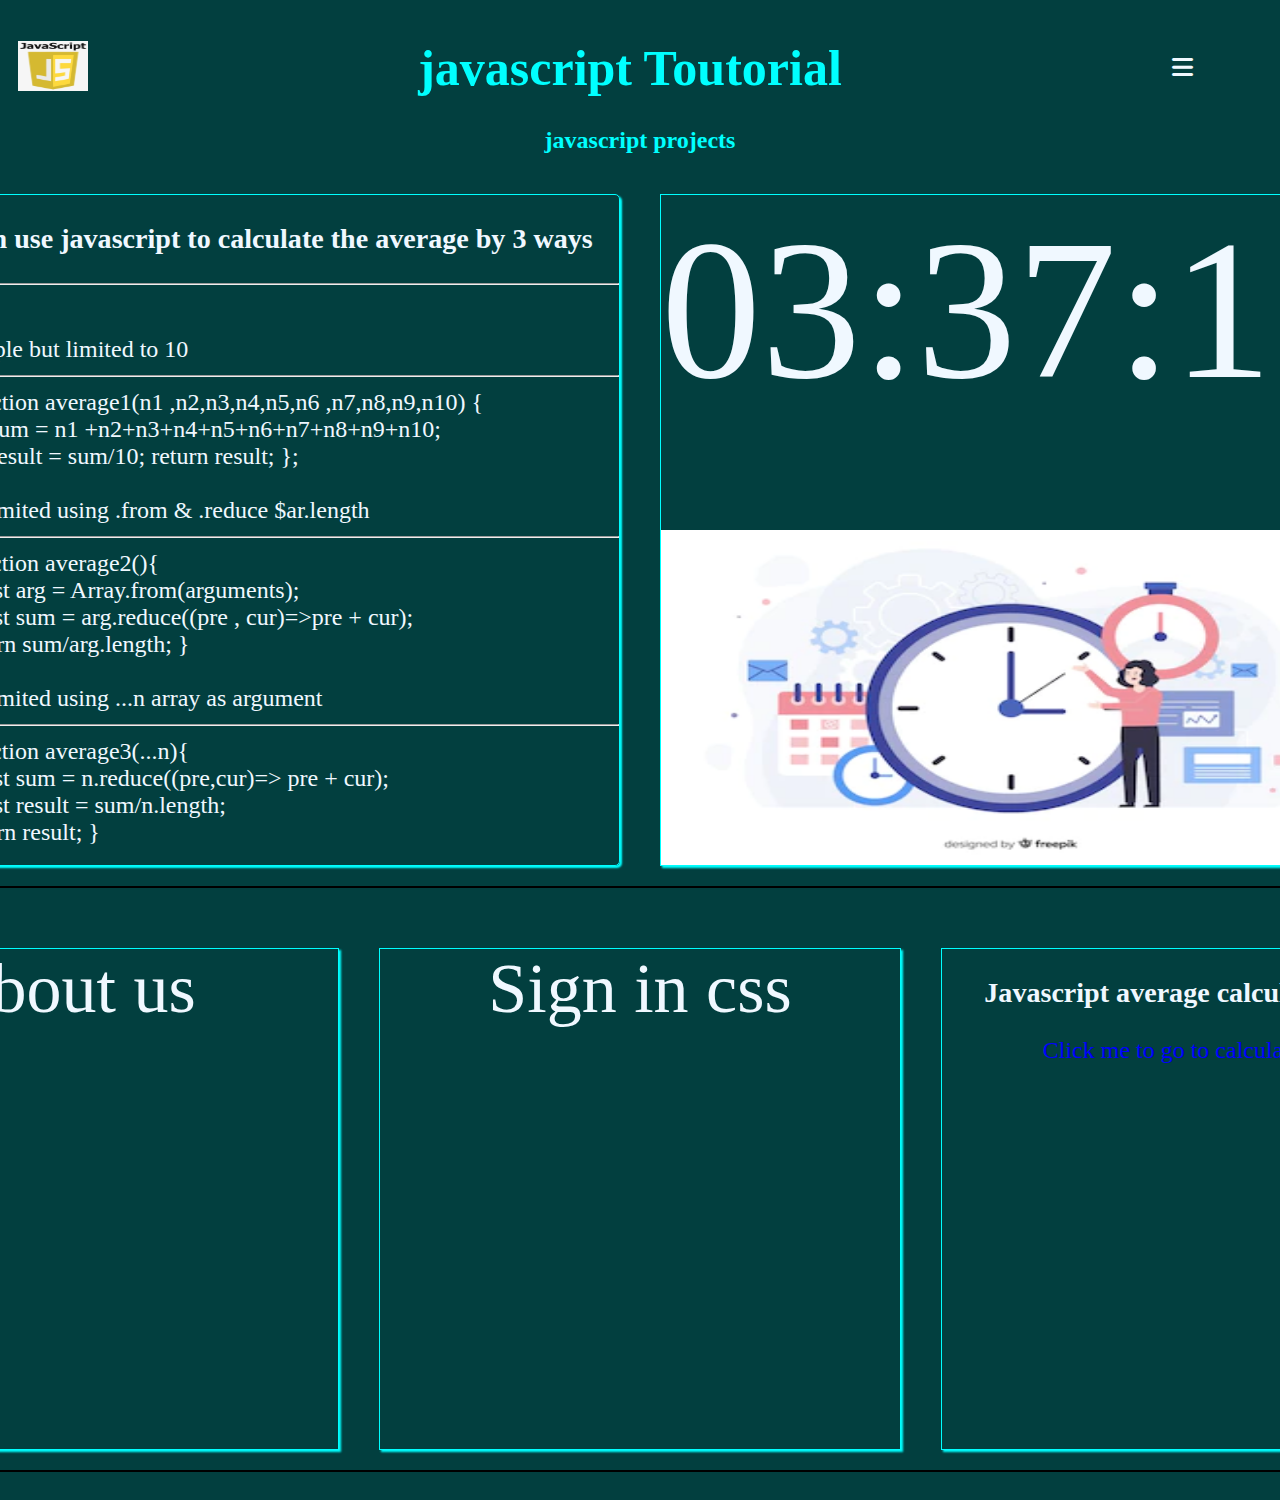
<file: index.html>
<!DOCTYPE html>
<html lang="en">
  <head>
    <meta charset="UTF-8" />
    <meta http-equiv="X-UA-Compatible" content="IE=edge" />
    <meta name="viewport" content="width=device-width, initial-scale=1.0" />
    <title>js toutorial</title>
    <link rel="stylesheet" href="style.css" />
    <link rel="stylesheet" href="fontawesome.css" />
    <link rel="stylesheet" href="solid.css" />
  </head>
  <body>
    <!-- nav -->
    <nav>
      <!-- logo -->
      <div>
        <img src="jsd.png" alt="logo" />
      </div>

      <!--nav main txt -->
      <div>
        <h1>javascript Toutorial</h1>
      </div>

      <!-- div side bar -->
      <div class="hidden_side_div">
        <a href="#" onclick="openSide()"
          ><i
            class="fa fa-bars"
            aria-hidden="true"
            style="color: aliceblue; font-size: x-large"
          ></i
        ></a>
        <section class="hidden_side" id="hidden_side">
          <i
            class="fa fa-window-close"
            aria-hidden="true"
            onclick="closeSide()"
            id="close_icon"
            style="align-self: flex-end"
          ></i>
          <a href="#">home</a>
          <a href="#">home</a>
          <a href="#">home</a>
          <a href="#">home</a>
        </section>
      </div>
    </nav>
    <!-- end of nav -->

    <!-- main section -->
    <h2>javascript projects</h2>

    <main>
      <div class="main_div">
        <div class="main_div_div">
          <h3>We can use javascript to calculate the average by 3 ways</h3>

          <hr />
          <ol>
            <br />
            <li>
              simple but limited to 10
              <hr />
              function average1(n1 ,n2,n3,n4,n5,n6 ,n7,n8,n9,n10) {
              <br />let sum = n1 +n2+n3+n4+n5+n6+n7+n8+n9+n10;
              <br />
              let result = sum/10; return result; };
            </li>
            <br />
            <li>
              unlimited using .from & .reduce $ar.length
              <hr />
              function average2(){<br />
              const arg = Array.from(arguments);<br />
              const sum = arg.reduce((pre , cur)=>pre + cur);<br />
              return sum/arg.length; }
            </li>
            <br />
            <li>
              unlimited using ...n array as argument
              <hr />
              function average3(...n){ <br />
              const sum = n.reduce((pre,cur)=> pre + cur); <br />
              const result = sum/n.length; <br />
              return result; }
            </li>
          </ol>
        </div>

        <!-- time section -->
        <div class="clock">
          <div id="time_div"></div>
          <img
            src="time-management-concept-landing-page_52683-18572.jpg.webp.fdmdownload"
            alt="clock"
          />
        </div>
      </div>

      <div class="main_div">
        <div class="main_div_bot">
          <!-- javascript show div -->
          <div class="about">
            <a href="#" onclick="showDiv()">about us</a>
            <div class="hidden_js" id="hidden_js">
              <i
                class="fa fa-window-close"
                aria-hidden="true"
                onclick="close_div()"
                id="close_icon"
              ></i>
              <p>
                Building a website is an exercise of willpower. The bells and
                whistles of the design process are tempting to focus on, but
                compelling content is what makes a website work for your
                business. There are few pieces of content on your website that
                are more compelling than your mission, vision, values, and team.
                And all of these elements are typically found on the About page
                of your website.
              </p>
            </div>
          </div>
        </div>

        <div class="main_div_bot">
          <!-- use css show hidden part -->
          <div class="css_div">
            <a href="#" class="sign_css">Sign in css</a>
            <!-- hidden section appear on hover -->
            <div class="hidden_sec" id="hidden">
              <form action="#">
                <fieldset>
                  <legend>Sign in form</legend>
                  <div>
                    <label for="email"></label>
                    <input
                      type="email"
                      name="email"
                      id="email"
                      placeholder="type your email"
                    />
                  </div>
                  <div>
                    <label for="password"></label>
                    <input
                      type="password"
                      name="password"
                      id="password"
                      placeholder="type your password"
                    />
                  </div>
                  <div>
                    <input
                      type="submit"
                      value="submit"
                      name="submit"
                      style="text-align: center; margin: auto 60px"
                    />
                  </div>
                </fieldset>
              </form>
            </div>
          </div>
        </div>
        <div class="main_div_bot">
          <h3>Javascript average calculator design</h3>
          <a href="avgCalculator.html" target="_blank" style="color: blue"
            >Click me to go to calculator page
          </a>
        </div>
      </div>
    </main>
    <script src="main.js"></script>
  </body>
</html>
</file>
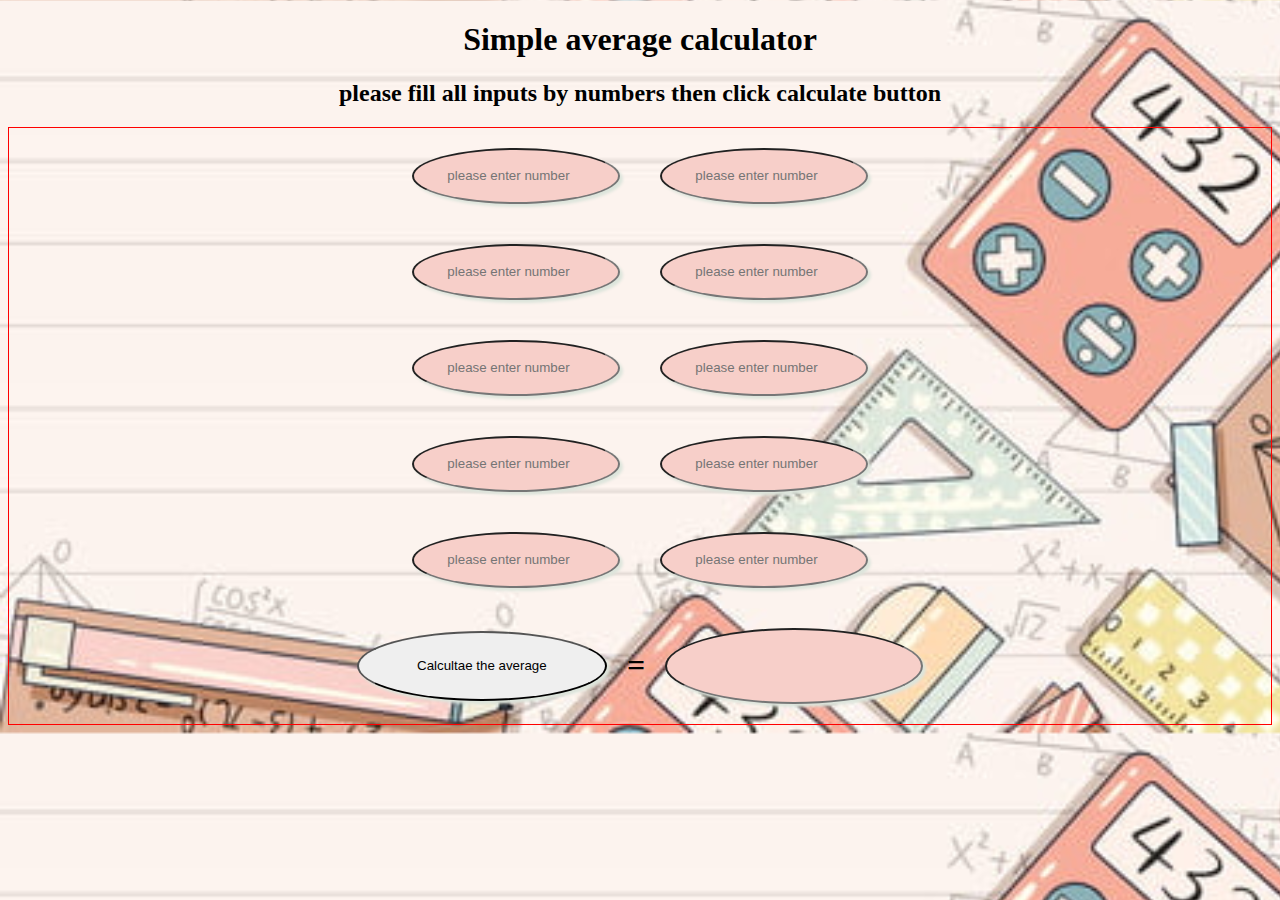
<file: avgCalculator.html>
<!DOCTYPE html>
<html lang="en">
  <head>
    <meta charset="UTF-8" />
    <meta http-equiv="X-UA-Compatible" content="IE=edge" />
    <meta name="viewport" content="width=device-width, initial-scale=1.0" />
    <title>avg calc</title>
    <style>
      body {
        background-size: cover;
        background-image: url(pngtree-mathematics-education-calculator-ruler-hand-drawn-background-image_340649.jpg);
      }
      main {
        color: black;
        text-align: center;
      }
      section {
        margin: auto;
        border: 1px solid red;
      }
      section div {
        display: flex;
        flex-direction: row;
        justify-content: center;
        align-items: center;
      }
      div input {
        width: 200px;
        height: 50px;
        border-radius: 50%;
        margin: 20px;
        text-align: center;
        box-shadow: 3px 3px 3px #dde5dc;
        background-color: #f7cfc9;
        color: black;
      }
      button {
        width: 250px;
        height: 70px;
        border-radius: 50%;
        margin: 20px;
        text-align: center;
        box-shadow: 3px 3px 3px #dde5dc;
      }
      button:hover {
        cursor: pointer;
        background-color: blue;
      }
    </style>
  </head>
  <body>
    <main>
      <h1>Simple average calculator</h1>
      <h2>please fill all inputs by numbers then click calculate button</h2>
    </main>
    <section>
      <div>
        <input type="number" id="input1" placeholder="please enter number" />
        <input type="number" id="input2" placeholder="please enter number" />
      </div>

      <div>
        <input type="number" id="input3" placeholder="please enter number" />
        <input type="number" id="input4" placeholder="please enter number" />
      </div>

      <div>
        <input type="number" id="input5" placeholder="please enter number" />
        <input type="number" id="input6" placeholder="please enter number" />
      </div>

      <div>
        <input type="number" id="input7" placeholder="please enter number" />
        <input type="number" id="input8" placeholder="please enter number" />
      </div>

      <div>
        <input type="number" id="input9" placeholder="please enter number" />
        <input type="number" id="input10" placeholder="please enter number" />
      </div>

      <div>
        <button onclick="calc()">Calcultae the average</button>
        <h1>=</h1>
        <input type="text" id="sum" style="width: 250px; height: 70px" />
      </div>
    </section>

    <script>
      function calc() {
        let box1 = document.getElementById("input1").value;
        let box2 = document.getElementById("input2").value;
        let box3 = document.getElementById("input3").value;
        let box4 = document.getElementById("input4").value;
        let box5 = document.getElementById("input5").value;
        let box6 = document.getElementById("input6").value;
        let box7 = document.getElementById("input7").value;
        let box8 = document.getElementById("input8").value;
        let box9 = document.getElementById("input9").value;
        let box10 = document.getElementById("input10").value;
        let sum =
          Number(box1) +
          Number(box2) +
          Number(box3) +
          Number(box4) +
          Number(box5) +
          Number(box6) +
          Number(box7) +
          Number(box8) +
          Number(box9) +
          Number(box10);
        let avg = Number(sum) / 10;
        document.getElementById("sum").ariaReadOnly = true;
        document.getElementById("sum").value = avg;
      }
    </script>
  </body>
</html>
</file>
<file: style.css>
body {
  background-color: #023f3f;
}
a {
  text-decoration: none;
  color: aliceblue;
}
h1,
h2 {
  margin: auto;
  text-align: center;
  color: aqua;
}
nav div h1 {
  font-size: 50px;
}
/***** 1 ***** nav bar */

/* section in lecture */
.hidden_side {
  width: 0%;
  background-color: aliceblue;
  color: #012a2c;
  font-size: larger;
  display: flex;
  flex-direction: column;
  position: relative;
  overflow-x: hidden;
  margin-top: auto;
  align-items: center;
}
.hidden_side_div {
  display: flex;
  align-items: center;
  color: aliceblue;
}
.hidden_side_div a {
  width: 50px;
  border-radius: 50%;
  height: 25px;
}

.hidden_side a {
  color: #023f3f;
}

/* nav img */
nav img {
  width: 70px;
  height: 50px;
  margin-left: 10px;
}
nav {
  display: flex;
  justify-content: space-between;
  align-items: center;
  color: aliceblue;
}
/*************** nav bar end *******************/

/***** 2 ***** main section ******* */
 
main {
  display: flex;
  flex-direction: column;
  justify-content: center;
  align-items: center;
}
.main_div {
  display: flex;
  justify-content: center;
  align-items: center;
  margin: 20px;
  color: aliceblue;
  border-bottom: 2px solid black;
}
.main_div_div {
  width: 700px;
  height: 670px;
  margin: 20px;
  font-size: x-large;
  border: 1px solid aqua;
  box-shadow: 2px 2px 2px aqua;
  border-radius: 5px;
}
.main_div_bot {
  width: 520px;
  height: 500px;
  border: 1px solid aqua;
  box-shadow: 2px 2px 2px aqua;
  margin: 20px;
  font-size: x-large;
  display: flex;
  flex-direction: column;
  align-items: center;
}
.clock {
  width: 700px;
  height: 670px;
  border: 1px solid aqua;
  box-shadow: 2px 2px 2px aqua;
  margin: 20px;
  font-size: x-large;
  display: flex;
  flex-direction: column;
  justify-content: space-between;
}
.clock img {
  height: 50%;
}
#time_div {
  font-size: 200px;
}
.about a {
  font-size: 70px;
  display: flex;
  flex-direction: column;
  justify-content: center;
  align-items: center;
  text-align: center;
}

.hidden_js {
  display: flex;
  flex-direction: column;
  justify-content: center;
  align-items: center;
  display: none;
}
.hidden_sec {
  display: none;
}
.hidden_sec:hover,
.hidden_sec:active,
.hidden_sec:focus {
  display: block;
}
.sign_css:hover + .hidden_sec {
  display: block;
}
.css_div {
  display: flex;
  flex-direction: column;
  align-items: center;
  font-size: 70px;
}
fieldset {
  display: flex;
  flex-direction: column;
  justify-content: center;
  align-items: center;
}
form input {
  width: 280px;
  height: 50px;
}
form input[type="submit"] {
  background-color: darkkhaki;
}
</file>
<file: solid.css>
/*!
 * Font Awesome Free 6.1.1 by @fontawesome - https://fontawesome.com
 * License - https://fontawesome.com/license/free (Icons: CC BY 4.0, Fonts: SIL OFL 1.1, Code: MIT License)
 * Copyright 2022 Fonticons, Inc.
 */
:root, :host {
  --fa-font-solid: normal 900 1em/1 "Font Awesome 6 Free"; }

@font-face {
  font-family: 'Font Awesome 6 Free';
  font-style: normal;
  font-weight: 900;
  font-display: block;
  src: url("../webfonts/fa-solid-900.woff2") format("woff2"), url("../webfonts/fa-solid-900.ttf") format("truetype"); }

.fas,
.fa-solid {
  font-family: 'Font Awesome 6 Free';
  font-weight: 900; }
</file>
